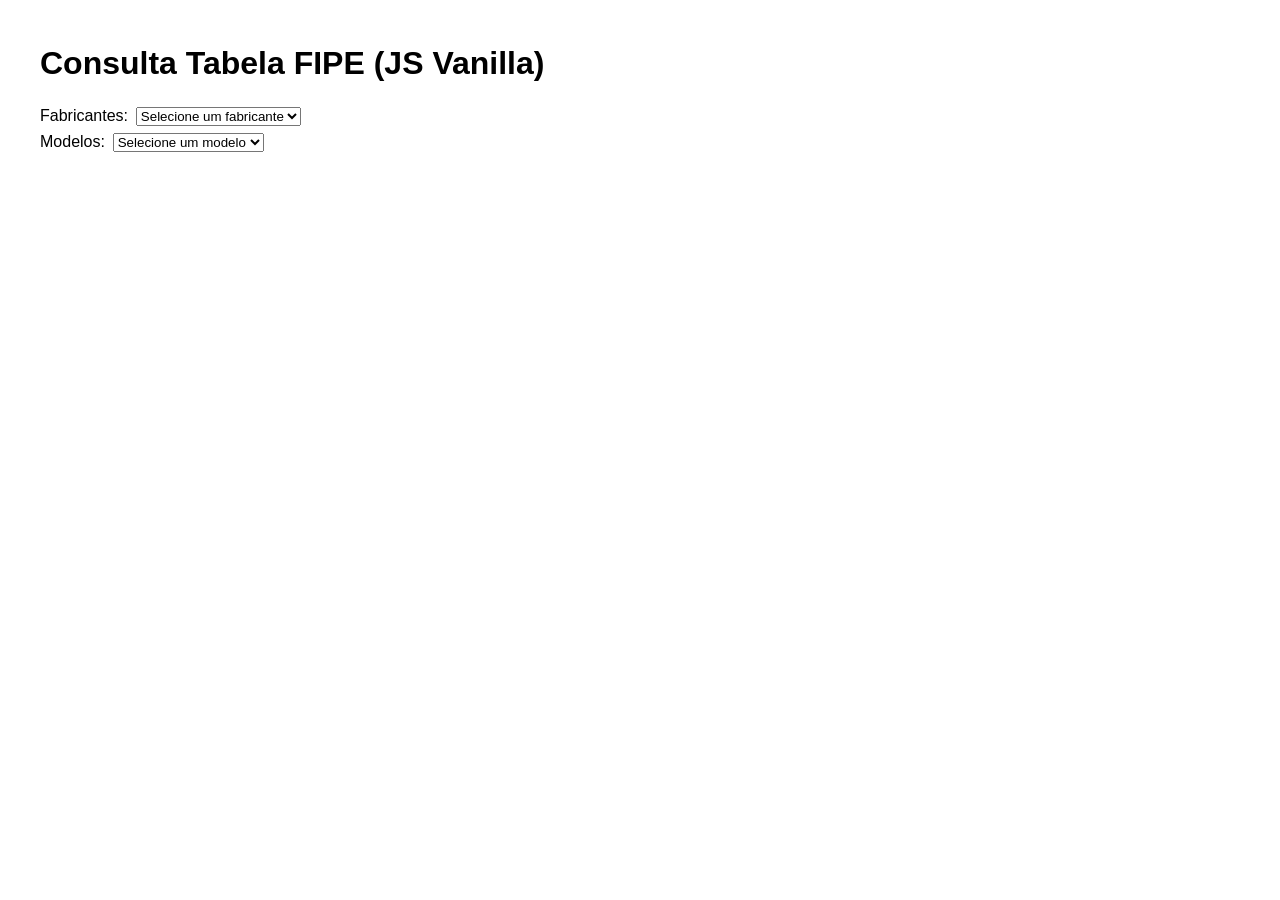
<file: clientejs/index.html>
<!DOCTYPE html>
<html lang="pt-BR">

<head>
    <meta charset="UTF-8">
    <title>Cliente FIPE JS</title>
    <meta name="viewport" content="width=device-width, initial-scale=1.0">
    <style>
        body {
            font-family: Arial;
            padding: 1em 2em;
        }

        select,
        button {
            margin: 0.25em;
        }
    </style>
</head>

<body>
    <h1>Consulta Tabela FIPE (JS Vanilla)</h1>
    <label for="fabricantes">Fabricantes:</label>
    <select id="fabricantes">
        <option value="neutro">Selecione um fabricante</option>
    </select>

    <br>

    <label for="modelos">Modelos:</label>
    <select id="modelos">
        <option value="neutro">Selecione um modelo</option>
    </select>

    <br>

    <div id="resultado"></div>

    <script src="main.js"></script>
</body>

</html>
</file>
